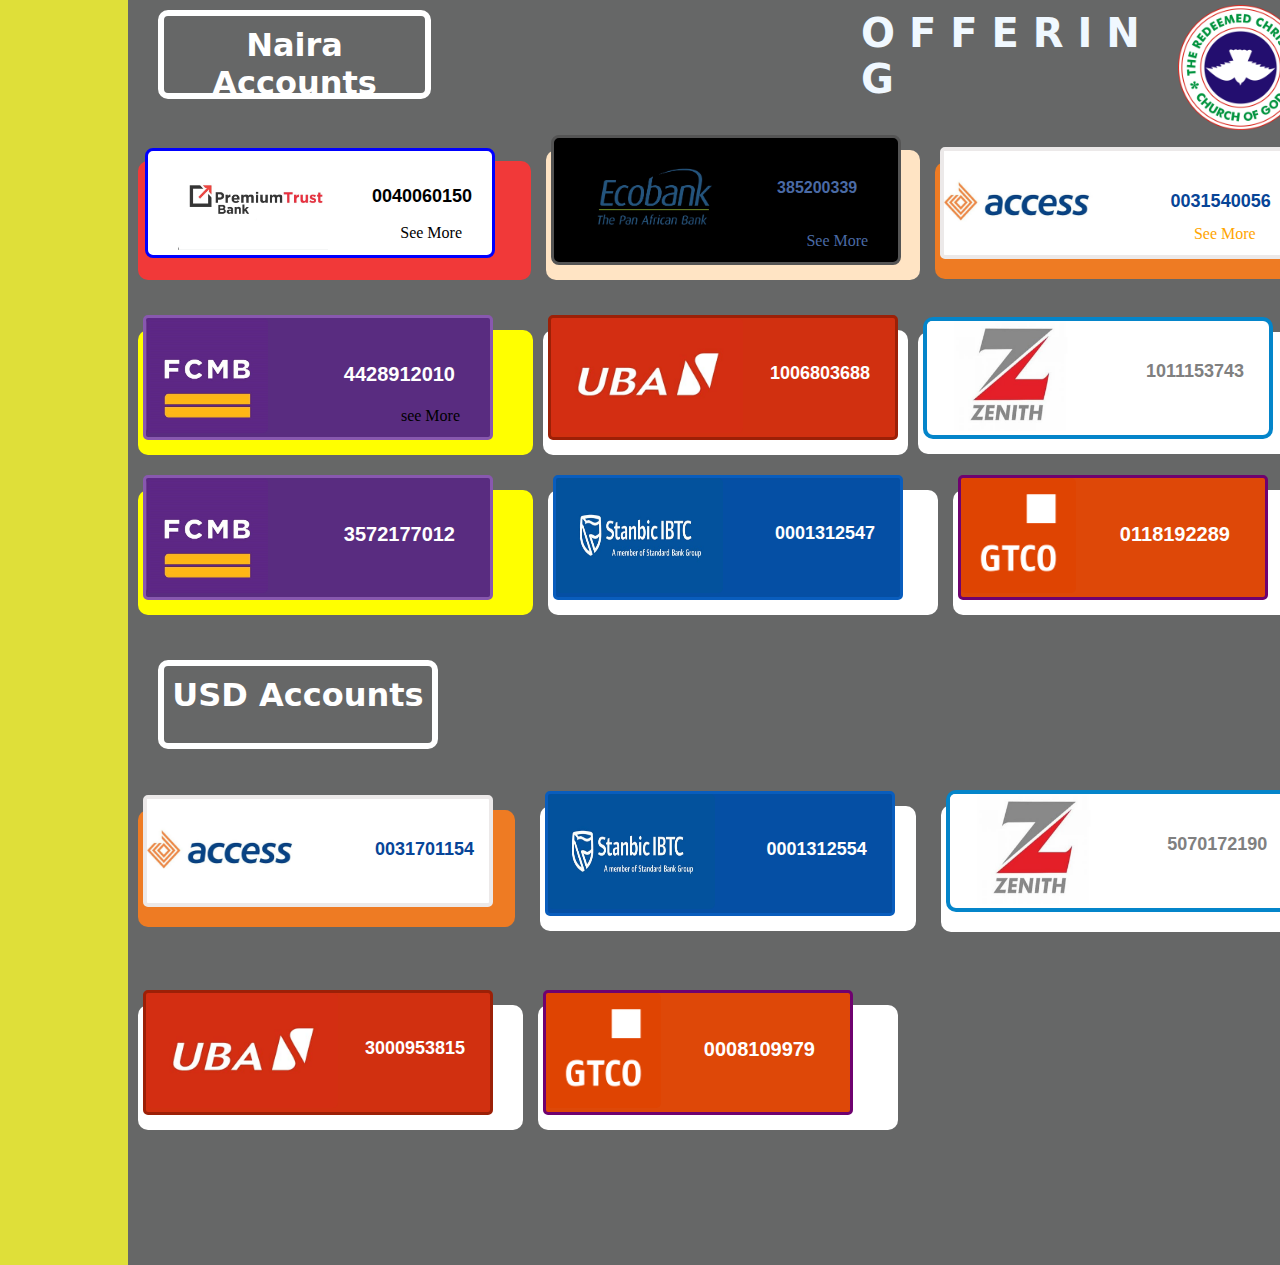
<file: index.html>
<!DOCTYPE html>
<html lang="en">
<head>
  <meta charset="UTF-8">
  <meta name="viewport" content="width=device-width, initial-scale=1.0">
  <title>RCCG|offering</title>
  <link rel="stylesheet" href="./app.css">
</head>
<body>
  
    <div class="container">
      <h1 id="edit-1">
        Naira Accounts
      </h1>

      <header>
        O F F E R I N G
      </header>

      <img src="./images/1200px-Rccg_logo.png" class="img-1">
    </div>

    <div class="container-2">
      <div class="flex-1">

      <div class="outter-box-1">
      <div class="inner-box-1">
      <img src="./images/WhatsApp Image 2024-08-21 at 21.42.14_b0ed17f1.jpg" alt="" class="img-2">
      <p class="para-1">
        0040060150
      </p>
      <a id="links" href="./premium.html">See More</a>
      </div>
      </div>

      <div class="outter-box-2">
      <div class="inner-box-2">
        <img src="./images/WhatsApp Image 2024-08-21 at 21.42.14_ff689ed9.jpg" alt="" class="img-3">
        <p class="para-2">385200339</p>  
        <a id="links-1" href="">See More</a>
      </div>
      </div>


      <div class="outter-box-3">
      <div class="inner-box-3">
        <img src="./images/Access bank logo.jpg" alt="" class="img-4">
        <p class="para-3">0031540056</p>
        <a id="links-2" href="">See More</a>
      </div>
      </div>
      
      </div>  
    </div>

    <div class="container-3">
      <div class="flex-2">

        <div class="outter-box-4">
      <div class="inner-box-4">
        <img src="./images/FCMB LOGO.jpg" alt="" class="img-5">
        <p class="para-4">4428912010</p>
        <a id="links-3" href="">see More</a>
      </div>
      </div>

      <div class="outter-box-5">
      <div class="inner-box-5">
        <img src="./images/uba logo.jpg" alt="" class="img-6">
        <p class="para-5">1006803688</p>
      </div>
      </div>

      <div class="outter-box-6">
      <div class="inner-box-6">
        <img src="./images/Zenith logo.jpg" alt="" class="img-7">
        <p class="para-6">1011153743</p>
      </div>
      </div>

    </div>
    </div>

    <div class="container-4">
      <div class="flex-3">
        <div class="outter-box-4">
        <div class="inner-box-7">
          <img src="./images/FCMB LOGO.jpg" alt="" class="img-8">
          <p class="para-4">3572177012</p>
        </div>
        </div>

        <div class="outter-box-6">
        <div class="inner-box-8">
          <img src="./images/Stanbic logo.jpg" alt="" class="img-9">
          <p class="para-7">0001312547</p>
        </div>
        </div>

        <div class="outter-box-7">
        <div class="inner-box-9">
          <img src="./images/GTB logo.jpg" alt="" class="img-10">
          <p class="para-8">0118192289</p>
        </div>

    </div>
    </div>

    <div class="container-5">
      <h1 id="edit-2">
        USD Accounts
      </h1>
    </div>

    <div class="container-6">
      <div class="flex-4">
        <div class="outter-box-8">
        <div class="inner-box-10">
          <img src="./images/Access bank logo.jpg" alt="" class="img-4">
          <p class="para-3">0031701154</p>
        </div>
        </div>

        <div class="outter-box-6">
        <div class="inner-box-8">
          <img src="./images/Stanbic logo.jpg" alt="" class="img-9">
          <p class="para-7">0001312554</p>
        </div>
        </div>

        <div class="outter-box-9">
        <div class="inner-box-6">
          <img src="./images/Zenith logo.jpg" alt="" class="img-7">
          <p class="para-6">5070172190</p>
        </div>
        </div>

      </div>
    </div>

    <div class="container-7">
      <div class="flex-5">

        <div class="outter-box-10">
        <div class="inner-box-11">
          <img src="./images/uba logo.jpg" alt="" class="img-6">
          <p class="para-5">3000953815</p>
        </div>
        </div>

        <div class="outter-box-7">
        <div class="inner-box-9">
          <img src="./images/GTB logo.jpg" alt="" class="img-10">
          <p class="para-8">0008109979</p>
        </div>
        </div>

      </div>
    </div>

    

 
</body>
</html>
</file>
<file: app.css>
*{
    padding: 0;
    margin: 0;
    box-sizing: border-box;
}

body{
    background-color: rgb(223, 223, 57);
    height: 900px;
}

.container{
    background-color: rgb(143, 137, 137);
    width: 1200px;
    height: 150px;
    margin-left: 10%;
    padding-top: 5px;
    justify-content: space-between;
    display: flex;
}


#edit-1{
    
    margin: 30px;
    color: white;
    text-decoration: double;
    font-family: system-ui, -apple-system, BlinkMacSystemFont, 'Segoe UI', Roboto, Oxygen, Ubuntu, Cantarell, 'Open Sans', 'Helvetica Neue', sans-serif;
    /* font-weight: bolder; */
    /* background-color:rgb(143, 137, 137);  */
    width: 280px;
    height: 89px;
    margin-top: 5px;
    border: 6px white solid;
    border-radius: 10px;
    text-align: center;
    padding-top: 10px;
    
}
#edit-1:hover{
    color: aquamarine;
    cursor: pointer;
    font-family: cursive;
    border-color: black;
    background-color:hsl(240, 100%, 5%);
    transition: 0.3s ease-in-out;
}

header{
    
    /* float: right; */
    margin-top: 30px;
    margin-left: 400px;
    color: aliceblue;
    font-family: system-ui, -apple-system, BlinkMacSystemFont, 'Segoe UI', Roboto, Oxygen, Ubuntu, Cantarell, 'Open Sans', 'Helvetica Neue', sans-serif;
    font-size: 40px;
    font-weight: bold;
    margin-top: 5px;
    margin-bottom: 50px;
    
    

}

header:hover{
    cursor: pointer;
    /* font-family: cursive; */
    /* font-size: 28px; */
    color:hsl(240, 100%, 5%);
    margin-bottom: 50px;
    transition: 0.5s ease-in-out;
    padding-top: 20px;
    border-radius: 8px;
    
}
.container-2{
    background-color: rgb(143, 137, 137);
    height: 180px;
    margin-left: 10%;

    /* margin-right: 11%; */
    width: 1200px;    
     
}

.img-1{
    margin-bottom: 20px;
    margin-right: 25px;
    
}

.img-2{
    width: 150px;
    margin-left: 30px;
}

.inner-box-1{
    background-color: rgb(255, 255, 255);
    width: 350px;
    border-radius: 8px;
    margin-top: -15px;
   
    height: 110px;
    border: 3px blue solid;
    margin-left: 5px;
    position: relative;
    /* top: -10px; */
    bottom:0px;
    
}

.para-1{
    float: right;
    margin-top: 35px;
    margin-right: 20px;
    font-family: Verdana, Geneva, Tahoma, sans-serif;
    font-weight: bold;
    font-size: 18px;
   
}

.outter-box-1{
    background-color: rgb(241, 57, 57);
    /* padding-right: 300px; */
    /* position: relative; */
    margin-left: 10px;
    padding-bottom: 20px;
    width: 400px;
    border: 2px rgb(241, 57, 57) solid;
    border-radius: 10px;
    
}

.img-3{
    width: 120px;
    margin-left: 40px;

}
.inner-box-2{
    /* margin-top: 40px; */
    background-color: black;
    width: 350px;   
    border-radius: 8px;
    position: relative;
    margin-top: -15px;
    margin-left: 5px;
    border: 3px rgb(84, 84, 84) solid;
    

    
}
.flex-1{
    display: flex;
    align-items:center;
    gap: 15px;
    /* justify-content: center; */
    /* background-color: greenyellow; */
    
}
.para-2{
    float: right;
    color: rgb(74, 106, 165);
    margin-top: 48px;
    margin: 41px;
    font-size: 16px;
    font-weight: bolder;
    font-family: Verdana, Geneva, Tahoma, sans-serif;

}
.outter-box-2{
    background-color: bisque;
    width: 380px;
    border-radius: 10px;
    margin-bottom: 10px;
    padding-bottom: 15px;
    margin-top: 0px;
    
}

.img-4{
    width: 150px;
    height: 100px;
}
.inner-box-3{
    background-color: white;
    width: 350px;
    margin-top: -15px;
    margin-left: 5px;
    border-radius: 5px;
    border: 4px rgb(236, 233, 233) solid;
    
}

.para-3{
    float: right;
    margin-top: 40px;
    margin-right: 15px;
    font-size: 18px;
    font-family: Verdana, Geneva, Tahoma, sans-serif;
    font-weight: bolder;
    color: rgb(7, 69, 151);
}

.outter-box-3{
    background-color: rgb(238, 123, 35);
    width: 390px;
    margin-right: 10px;
    padding-bottom: 20px;
    border-radius: 10px;
}

.container-3{
    background-color: rgb(143, 137, 137);
    width: 1200px;
    margin-left: 10%;
    height: 160px;
}

.img-5{
    height: 115px;
    border-radius: 5px;
    /* margin-left: 10px; */
    

}

.inner-box-4{
    background-color: rgb(89, 44, 128);
    width: 350px;
    margin-top: -15px;
    margin-left: 5px;
    border: 3px rgb(136, 88, 175) solid;
    /* margin-left: 10px; */
    border-radius: 5px;   
}

.para-4{
    float: right;
    margin-top: 45px;
    margin-right: 35px;
    font-size: 20px;
    font-family: Verdana, Geneva, Tahoma, sans-serif;
    font-weight: bolder;
    color: white;
}

.outter-box-4{
    background-color: yellow;
    width: 395px;
    margin-left: 10px;
    padding-bottom: 15px;
    padding-left: 0px;
    border-radius: 10px;
}

.container,.container-2,.container-3,.container-4{
    background-color: rgb(102, 103, 103);
}

.flex-2{
    display: flex;
    align-items: center;
    gap: 10px;
}

.img-6{
    height: 115px;
    border-radius: 5px;
    /* margin-left: 10px; */

}

.inner-box-5{
    background-color: hsl(10, 86%, 44%);
    width: 350px;
    margin-left: 5px;
    margin-top: -15px;
    border-radius: 5px;
    border: 3px hsl(10, 91%, 32%) solid;
}

.para-5{
    float: right;
    margin-top: 45px;
    margin-right: 25px;
    font-size: 18px;
    font-family: Verdana, Geneva, Tahoma, sans-serif;
    font-weight: bolder;
    color: white;
}

.outter-box-5{
    background-color: white;
    width: 365px;
    padding-bottom: 15px;
    border-radius: 10px;
}

.inner-box-6{
    background-color: white;
    width: 350px;
    margin-top: -15px;
    margin-left: 5px;
    border-radius: 10px;
    border: 4px rgb(4, 133, 202) solid;
}

.img-7{
    /* height: 98.5px; */
    height: 110px;
    width: 182px;
    border-radius: 5px;
}

.para-6{
    float: right;
    margin-top: 40px;
    margin-right: 25px;
    font-size: 18px;
    font-family: Verdana, Geneva, Tahoma, sans-serif;
    font-weight: bolder;
    color: gray;
}

.outter-box-6{
    background-color: white;
    width: 390px;
    padding-bottom: 15px;
    border-radius: 10px;
}

.container-4{
    width: 1200px;
    margin-left: 10%;
    /* padding-top: 10px; */
    /* height: 180px; */
    
}

.flex-3{
    display: flex;
    align-items: center;
    gap: 15px;
}

.img-8{
    height: 115px;
    border-radius: 5px;
}
.inner-box-7{
    background-color: rgb(89, 44, 128);
    width: 350px;
    margin-top: -15px;
    margin-left: 5px;
    border: 3px rgb(136, 88, 175) solid;
    /* margin-left: 10px; */
    border-radius: 5px;   
}


.img-9{
    height: 115px;
    width: 167px;
    border-radius: 5px;
}

.inner-box-8{
    background-color: rgb(5, 79, 164);
    width: 350px;
    margin-top: -15px;
    margin-left: 5px;
    border-radius: 5px;
    border: 3px rgb(9, 93, 189) solid;
}

.img-10{
    height: 115px;
    border-radius: 5px;
}

.inner-box-9{
    background-color: rgb(222, 72, 8);
    width: 310px;
    margin-top: -15px;
    margin-left: 5px;
    border-radius: 5px;
    border: 3px rgb(111, 2, 111) solid;   
}

.para-8{
    float: right;
    margin-top: 45px;
    margin-right: 35px;
    font-size: 20px;
    font-family: Verdana, Geneva, Tahoma, sans-serif;
    font-weight: bolder;
    color: white;
}

.outter-box-7{
    background-color: white;
    width: 360px;
    border-radius: 10px;
    padding-bottom: 15px;
}

.container-5{
    width: 1200px;
    /* margin-left: 10%; */
    padding-top: 40px; 
    height: 150px;
}


#edit-2{
    margin: 30px;
    color: white;
    text-decoration: double;
    font-family: system-ui, -apple-system, BlinkMacSystemFont, 'Segoe UI', Roboto, Oxygen, Ubuntu, Cantarell, 'Open Sans', 'Helvetica Neue', sans-serif;
    /* font-weight: bolder; */
    /* background-color:rgb(143, 137, 137);  */
    width: 280px;
    height: 89px;
    margin-top: 5px;
    border: 6px white solid;
    border-radius: 10px;
    text-align: center;
    padding-top: 10px;
}

#edit-2:hover{
    color: aquamarine;
    cursor: pointer;
    font-family: cursive;
    border-color: black;
    background-color:hsl(240, 100%, 5%);
    transition: 0.3s ease-in-out;
}

.container-6{
    width: 1200px;
    /* margin-left: 10%; */
    padding-top: 40px; 
    height: 200px; 
      
}

.flex-4{
    display: flex;
    align-items: center;
    gap: 15px;
}

.inner-box-10{
    background-color: white;
    width: 350px;
    margin-left: 5px;
    margin-top: -15px;
    border-radius: 5px;
    border: 4px rgb(236, 233, 233) solid;
}

.outter-box-8{
    background-color: rgb(238, 123, 35);
    width: 390px;
    margin-left: 10px;
    margin-right: 10px;
    padding-bottom: 20px;
    border-radius: 10px;
}

.para-7{
    float: right;
    margin-top: 45px;
    margin-right: 25px;
    font-size: 18px;
    font-family: Verdana, Geneva, Tahoma, sans-serif;
    font-weight: bolder;
    color: white;
}

.outter-box-9{
    background-color: white;
    width: 390px;
    margin-right: 10px;
    margin-left: 10px;
    padding-bottom: 20px;
    border-radius: 10px;

}

.container-7{
    width: 1200px;
    /* margin-left: 10%; */
    padding-top: 40px; 
    height: 300px; 
}

.flex-5{
    display: flex;
    align-items: center;
    gap: 15px;
}

.outter-box-10{
    margin-left: 10px;
    background-color: white;
    width: 385px;
    padding-bottom: 15px;
    border-radius: 10px;
}

.inner-box-11{
    background-color: hsl(10, 86%, 44%);
    width: 350px;
    margin-left: 5px;
    margin-top: -15px;
    border-radius: 5px;
    border: 3px hsl(10, 91%, 32%) solid;
}



.para-1:hover{
    color: rgb(241, 57, 57);
    cursor: pointer;
    font-family: Arial, Helvetica, sans-serif;
    font-size: 23px;
    animation-timing-function:ease-in-out;
    animation-name: fade;


}

.para-2:hover{
    color: bisque;
    cursor: pointer;
    font-family: Arial, Helvetica, sans-serif;
    font-size: 20px;
}

.para-3:hover{
    color: rgb(238, 123, 35);
    cursor: pointer;
    font-family: Arial, Helvetica, sans-serif;
    font-size: 25px;

}

.para-4:hover{
    color: yellow;
    cursor: pointer;
    font-family: Arial, Helvetica, sans-serif;
    font-size: 25px;
}

.para-5:hover{
    color: hsl(10, 86%, 23%);
    cursor: pointer;
    font-family: Arial, Helvetica, sans-serif;
    font-size: 23px;

}

.para-6:hover{
    color: rgb(199, 16, 16);
    cursor: pointer;
    font-family: Arial, Helvetica, sans-serif;
    font-size: 24px;
}

.para-7:hover{
    color: cadetblue;
    cursor: pointer;
    font-family: Arial, Helvetica, sans-serif;
    font-size: 25px;
}

.para-8:hover{
    color:  rgb(111, 2, 111);   
    cursor: pointer;
    font-family: Arial, Helvetica, sans-serif;
    font-size: 25px;
}

#links{
    float: right;
    margin-top: -30px;
    margin-right: 30px;
    text-decoration: none;
    font-family: fantasy;
    color: black;
    /* background-color: aqua; */
    animation-name: page;
    animation-duration: 3s;
    animation-delay: -1s;
    animation-iteration-count: infinite;
    animation-timing-function: ease-in-out;
    position: relative;

    
}

@keyframes page{
    0%{
        color: black;
        right: 10px;
    }
    25%{
        color: rgb(75, 71, 71);
        right: 30px;

    }

    50%{
        color: rgb(38, 76, 180);
        right: 50px;
    }

    75%{
        color: rgb(211, 48, 16);
        right: 70px;
    }
    100%{
        color: red;
        right: 75px;
    }
}

#links-1{
    float: right;
    margin-top: -30px;
    margin-right: 30px;
    text-decoration: none;
    font-family: fantasy;
    color: rgb(74, 106, 165);
    /* background-color: aqua; */
    animation-name: page-1;
    animation-duration: 3s;
    animation-delay: -1s;
    animation-iteration-count: infinite;
    animation-timing-function: ease-in-out;
    position: relative;
}

@keyframes page-1{
    0%{
        color: rgb(74, 106, 165);
        right: 10px;
    }
    25%{
        color: bisque;
        right: 30px;

    }

    50%{
        color: rgb(38, 76, 180);
        right: 50px;
    }

    75%{
        color: rgba(26, 130, 26, 0.538);
        right: 70px;
    }
    100%{
        color: rgb(82, 77, 77);
        right: 75px;
    }
}

#links-2{
    float: right;
    margin-top: -30px;
    margin-right: 30px;
    text-decoration: none;
    font-family: fantasy;
    color: orange;
    /* background-color: aqua; */
    animation-name: page-2;
    animation-duration: 3s;
    animation-delay: -1s;
    animation-iteration-count: infinite;
    animation-timing-function: ease-in-out;
    position: relative;
}

@keyframes page-2{
    0%{
        color: orange;
        right: 10px;
    }
    25%{
        color: orangered;
        right: 30px;

    }

    50%{
        color: rgb(9, 28, 152);
        right: 50px;
    }

    75%{
        color: rgba(188, 94, 94, 0.644);
        right: 70px;
    }
    100%{
        color: rgb(84, 78, 78);
        right: 75px;
    }
}

#links-3{
    float: right;
    margin-top: -30px;
    margin-right: 30px;
    text-decoration: none;
    font-family: fantasy;
    color: black;
    /* background-color: aqua; */
    animation-name: page-3;
    animation-duration: 3s;
    animation-delay: -1s;
    animation-iteration-count: infinite;
    animation-timing-function: ease-in-out;
    position: relative;
}

@keyframes page-3{
    0%{
        color: black;
        right: 10px;
    }
    25%{
        color: orange;
        right: 30px;

    }

    50%{
        color: blanchedalmond;
        right: 50px;
    }

    75%{
        color: yellow;
        right: 70px;
    }
    100%{
        color: goldenrod;
        right: 75px;
    }
}
</file>
